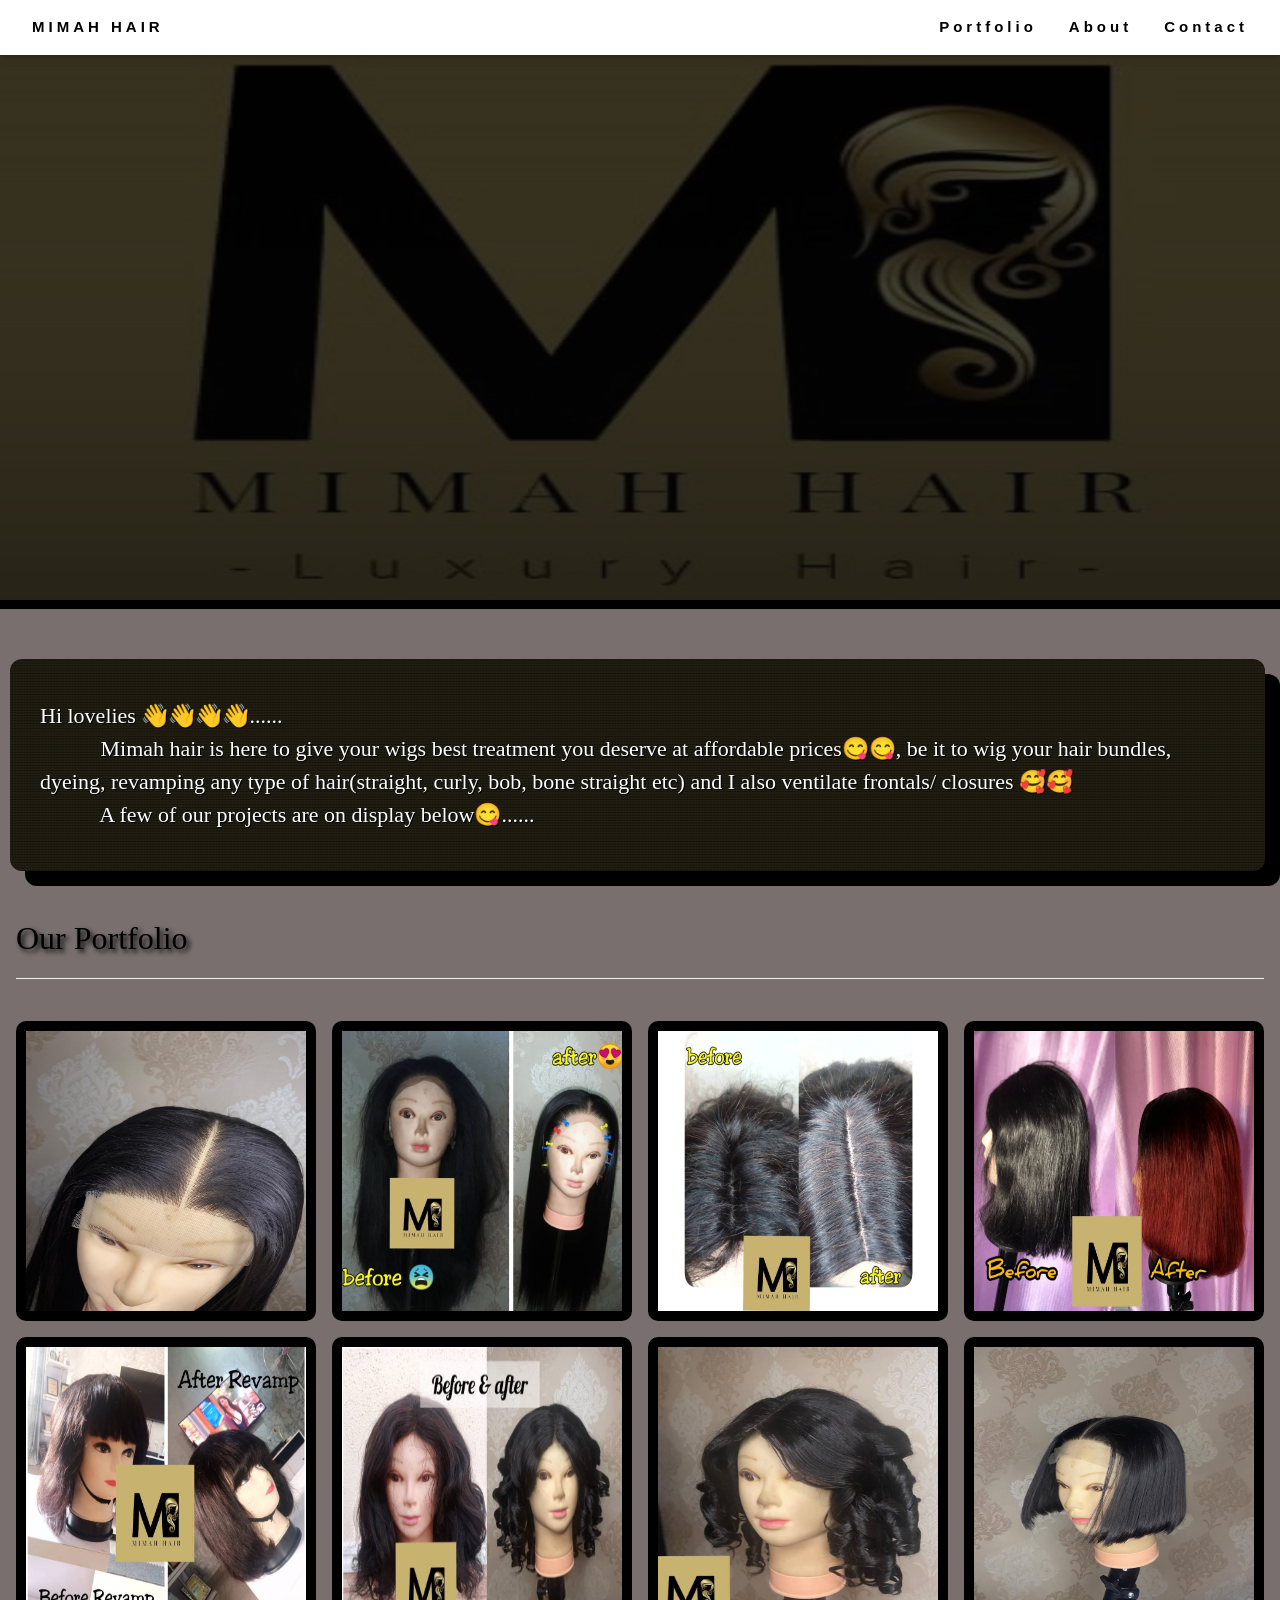
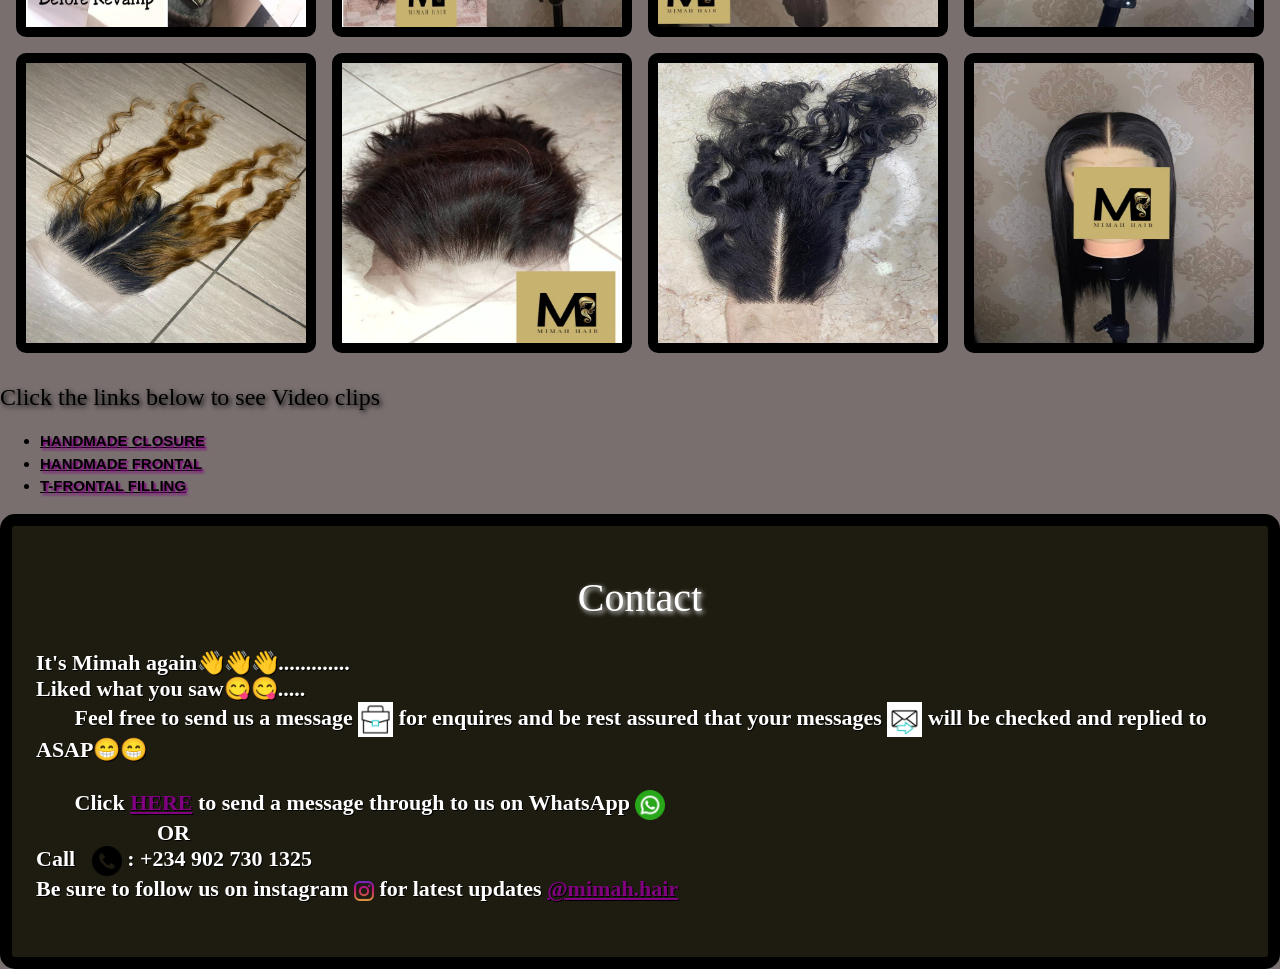
<file: index.html>
<!DOCTYPE html>
<html lang="en"><head><meta http-equiv="Content-Type" content="text/html; charset=UTF-8"><title>MIMAH HAIR</title>
<meta name="viewport" content="width=device-width, initial-scale=1">
<link rel="stylesheet" href="style.css">
</head>
<body>
  
 <div class="w3-top">
  <div class="w3-bar w3-white w3-wide w3-padding w3-card">
    <a href="" class="w3-bar-item w3-button"><b>MIMAH HAIR</b></a>
    <div class="w3-right w3-hide-small">
      <a href="#projects" class="w3-bar-item w3-button"><b>Portfolio</b></a>
      <a href="#talk1" class="w3-bar-item w3-button"><b>About<b></a>
      <a href="#contact" class="w3-bar-item w3-button"><b>Contact</b></a>
    </div>
  </div>
</div>

<header class="w3-display-container w3-content w3-center border" style="max-width:1500px">
  <img class="w3-image" src="img1.png" alt="Me" width="1500" height="400" id="homepage">
</header>

<div id="talk1">
 <h5 class="talk animation">Hi lovelies 👋👋👋👋......<br>
  &nbsp;&nbsp;&nbsp;&nbsp;&nbsp;&nbsp;&nbsp;&nbsp;&nbsp;&nbsp;&nbsp;Mimah hair is here to give your wigs best treatment you deserve at affordable prices😋😋, be it to wig your hair bundles, dyeing, revamping any type of hair(straight, curly, bob, bone straight etc) and I also ventilate frontals/ closures 🥰🥰<br>
  &nbsp;&nbsp;&nbsp;&nbsp;&nbsp;&nbsp;&nbsp;&nbsp;&nbsp;&nbsp;&nbsp;A few of our projects are on display below😋......
</h5>
</div>

<div class="w3-container w3-padding-32" id="projects">
  <h3 class="w3-border-bottom w3-border-light-grey w3-padding-16" id="projects"><span>Our Portfolio</span></h3>
</div>

<div class="w3-row-padding">
  <div class="w3-col l3 m6 w3-margin-bottom small">
    <div class="w3-display-container">
      <img src="img2.jpg" alt="House" style="width:100%" class="image">
    </div>
  </div>
  <div class="w3-col l3 m6 w3-margin-bottom small" >
    <div class="w3-display-container">
      <img src="img3.jpg" alt="House" style="width:100%" class="image">
    </div>
  </div>
  <div class="w3-col l3 m6 w3-margin-bottom small">
    <div class="w3-display-container">
      <img src="img4.jpg" alt="House" style="width:100%" class="image">
    </div>
  </div>
  <div class="w3-col l3 m6 w3-margin-bottom small">
    <div class="w3-display-container">
      <img src="img5.jpg" alt="House" style="width:100%" class="image">
    </div>
  </div>
</div>

<div class="w3-row-padding">
  <div class="w3-col l3 m6 w3-margin-bottom small">
    <div class="w3-display-container">    
      <img src="img6.jpg" alt="House" style="width:100%" class="image">
    </div>
  </div>
  <div class="w3-col l3 m6 w3-margin-bottom small">
    <div class="w3-display-container">     
      <img src="img7.jpg" alt="House" style="width:100%" class="image">
    </div>
  </div>
  <div class="w3-col l3 m6 w3-margin-bottom small">
    <div class="w3-display-container">
      <img src="img8.jpg" alt="House" style="width:100%" class="image">
    </div>
  </div>
  <div class="w3-col l3 m6 w3-margin-bottom small">
    <div class="w3-display-container">
      <img src="img9.jpg" alt="House" style="width:100%" class="image">
    </div>
  </div>
</div>
<div class="w3-row-padding">
  <div class="w3-col l3 m6 w3-margin-bottom small">
    <div class="w3-display-container">    
      <img src="img11.jpg" alt="House" style="width:100%" class="image">
    </div>
  </div>
  <div class="w3-col l3 m6 w3-margin-bottom small">
    <div class="w3-display-container">     
      <img src="img13.jpg" alt="House" style="width:100%" class="image">
    </div>
  </div>
  <div class="w3-col l3 m6 w3-margin-bottom small">
    <div class="w3-display-container">
      <img src="img14.jpg" alt="House" style="width:100%" class="image">
    </div>
  </div>
  <div class="w3-col l3 m6 w3-margin-bottom small">
    <div class="w3-display-container">
      <img src="img15.jpg" alt="House" style="width:100%" class="image">
    </div>
  </div>
</div>

<div>

  <h3 class="align1">Click the links below to see Video clips </h3>
  <ul>
    <li class="li"><a href="vid1.mp4" target="_blank">Handmade Closure </a></li>
    <li class="li"><a href="Vid2.mp4" target="_blank">Handmade Frontal</a></li>
    <li class="li"><a href="Vid3.mp4" target="_blank">T-Frontal Filling</a></li>
    
  </ul>

</div>






  <div class="w3-light-grey w3-padding-large w3-padding-32 w3-margin-top" id="contact">
    <h3 class="w3-center closing2">Contact</h3>
    
    <p class="closing">It's Mimah again👋👋👋.............<br>
      Liked what you saw😋😋..... <br>
      &nbsp;&nbsp;&nbsp;&nbsp;&nbsp;&nbsp;&nbsp;Feel free to send us a message <img src="message.gif" width="35px"> for enquires and be rest assured that your messages <img src="received.gif" width="35px"> 
      will be checked and replied to ASAP😁😁  <br>
      <br>
      &nbsp;&nbsp;&nbsp;&nbsp;&nbsp;&nbsp;&nbsp;Click <a href="https://wa.me/message/EDBD3ITLHI4RD1.." target="_blank" class="anchor">HERE</a> to send a message through to us on WhatsApp <img src="whatsapp.png" width="30px"><br>
      &nbsp;&nbsp;&nbsp;&nbsp;&nbsp;&nbsp;&nbsp;&nbsp;&nbsp;&nbsp;&nbsp;&nbsp;&nbsp;&nbsp;&nbsp;&nbsp;&nbsp;&nbsp;&nbsp;&nbsp;&nbsp;
     OR<br>
      Call &nbsp;&nbsp;<img src="phone.png" width="30px"> : +234 902 730 1325<br>
      Be sure to follow us on instagram <img src="instagram.png" width="20px"> for latest updates <a href="https://instagram.com/mimah.hair?igshid=YmMyMTA2M2Y=" target="_blank" class="anchor"><b>@mimah.hair</b></a>
    </p>

    
    

  </div>
</div>

</div>


</body>
</html>
</file>
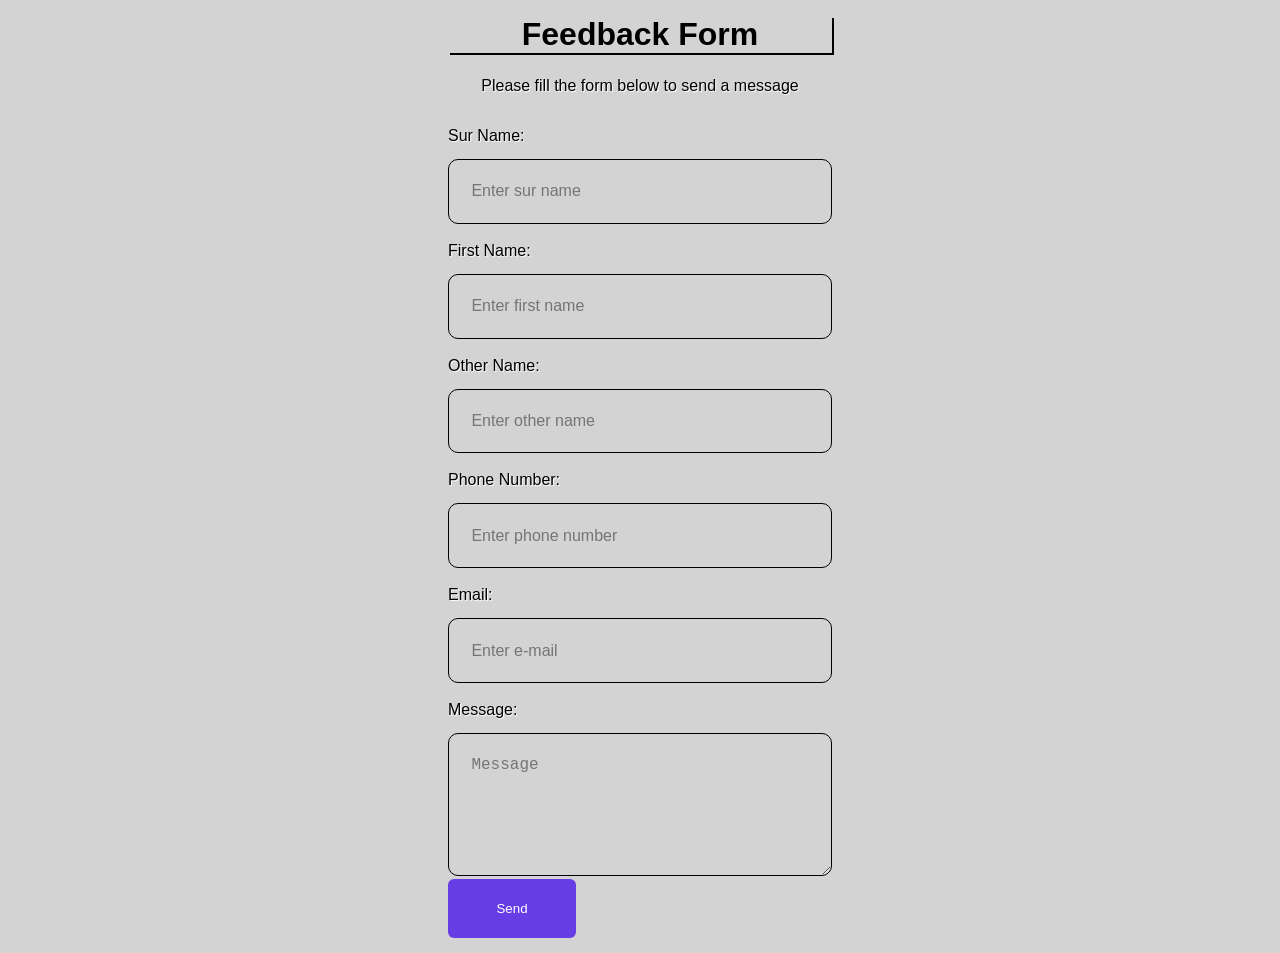
<file: form.html>
<!DOCTYPE html>
<html lang="en">
<head>
    <meta charset="UTF-8">
    <meta http-equiv="X-UA-Compatible" content="IE=edge">
    <meta name="viewport" content="width=device-width, initial-scale=1.0">
    <title>Feedback</title>
    <link rel="stylesheet" href="form.css">
</head>
<body>
    <div class="container">
        <div>
            <h1>Feedback Form</h1>
            <p>Please fill the form below to send a message</p>
        </div>
        <div>
            <legend></legend>
                <form method="POST">
                    <span>Sur Name:</span>
                    &nbsp;<input type="text" placeholder="Enter sur name" name="Mame" required>
                    <span>First Name:</span> 
                    &nbsp;<input type="text" placeholder="Enter first name" name="Mame" required>
                    <span>Other Name:</span> 
                    &nbsp;<input type="text" placeholder="Enter other name" name="Mame" required>
                    <span>Phone Number:</span>
                    &nbsp;<input type="number" placeholder="Enter phone number" name="Number" required>
                    <span>Email:</span>
                    &nbsp;<input type="email" placeholder="Enter e-mail" name="Email" required>
                    <span>Message:</span>
                    &nbsp;<textarea name="Message" placeholder="Message" required></textarea>
                    <button type="submit">Send</button>
            
                </form>
            </legend>    
        </div>    
    </div>
</body>
</html>
</file>
<file: form.css>
* {
    margin: 0;
    padding: 0;
    outline: 0;
    border: 0;
}

body{
    height: 100vh;
    font-family: Arial, Helvetica, sans-serif;
    display: grid;
    place-items: center;
    background-color: lightgray;
}

h1 {
    margin-bottom: 1.5rem;
    margin-top: 1rem;
    display: grid;
    place-items: center;
    box-shadow: 2px 2px;
}

p {
    margin-bottom: 2rem;
    display: grid;
    place-items: center;
    text-shadow: 1px 1px 1px white;
}


form {
    display: flex;
    flex-direction: column;
    width: 24rem;
    gap: 3px;
    margin-bottom: 15px;

}

input,
textarea {
    padding: 1.4rem;
    background: transparent;
    border: 1px solid black;
    border-radius: 10px;
    font-size: 16px;
    margin-top: -10px;
    
}

textarea {
    height: 6rem;
    overflow: scroll;
}

input {
    margin-bottom: 15px;
}

button {
    width: 8rem;
    padding: 1.4rem;
    cursor: pointer;
    background: #673de6;
    color: white;
    border-radius: 6px;
}

span {
    text-shadow: 1px 1px 1px white;
}
</file>
<file: style.css>
﻿/* W3.CSS 4.13 June 2019 by Jan Egil and Borge Refsnes */
html{box-sizing:border-box}*,*:before,*:after{box-sizing:inherit}
/* Extract from normalize.css by Nicolas Gallagher and Jonathan Neal git.io/normalize */
html{-ms-text-size-adjust:100%;-webkit-text-size-adjust:100%}body{margin:0}
article,aside,details,figcaption,figure,footer,header,main,menu,nav,section{display:block}summary{display:list-item}
audio,canvas,progress,video{display:inline-block}progress{vertical-align:baseline}
audio:not([controls]){display:none;height:0}[hidden],template{display:none}
a{background-color:transparent}a:active,a:hover{outline-width:0}
abbr[title]{border-bottom:none;text-decoration:underline;text-decoration:underline dotted}
b,strong{font-weight:bolder}dfn{font-style:italic}mark{background:#ff0;color:#000}
small{font-size:80%}sub,sup{font-size:75%;line-height:0;position:relative;vertical-align:baseline}
sub{bottom:-0.25em}sup{top:-0.5em}figure{margin:1em 40px}img{border-style:none}
code,kbd,pre,samp{font-family:monospace,monospace;font-size:1em}hr{box-sizing:content-box;height:0;overflow:visible}
button,input,select,textarea,optgroup{font:inherit;margin:0}optgroup{font-weight:bold}
button,input{overflow:visible}button,select{text-transform:none}
button,[type=button],[type=reset],[type=submit]{-webkit-appearance:button}
button::-moz-focus-inner,[type=button]::-moz-focus-inner,[type=reset]::-moz-focus-inner,[type=submit]::-moz-focus-inner{border-style:none;padding:0}
button:-moz-focusring,[type=button]:-moz-focusring,[type=reset]:-moz-focusring,[type=submit]:-moz-focusring{outline:1px dotted ButtonText}
fieldset{border:1px solid #c0c0c0;margin:0 2px;padding:.35em .625em .75em}
legend{color:inherit;display:table;max-width:100%;padding:0;white-space:normal}textarea{overflow:auto}
[type=checkbox],[type=radio]{padding:0}
[type=number]::-webkit-inner-spin-button,[type=number]::-webkit-outer-spin-button{height:auto}
[type=search]{-webkit-appearance:textfield;outline-offset:-2px}
[type=search]::-webkit-search-decoration{-webkit-appearance:none}
::-webkit-file-upload-button{-webkit-appearance:button;font:inherit}
/* End extract */
html,body{font-family:Verdana,sans-serif;font-size:15px;line-height:1.5}html{overflow-x:hidden}
h1{font-size:36px}h2{font-size:30px}h3{font-size:24px}h4{font-size:20px}h5{font-size:18px}h6{font-size:16px}.w3-serif{font-family:serif}
h1,h2,h3,h4,h5,h6{font-family:"Segoe UI",Arial,sans-serif;font-weight:400;margin:10px 0}.w3-wide{letter-spacing:4px}
hr{border:0;border-top:1px solid #eee;margin:20px 0}
.w3-image{max-width:100%;height:auto}img{vertical-align:middle}a{color:inherit}
.w3-table,.w3-table-all{border-collapse:collapse;border-spacing:0;width:100%;display:table}.w3-table-all{border:1px solid #ccc}
.w3-bordered tr,.w3-table-all tr{border-bottom:1px solid #ddd}.w3-striped tbody tr:nth-child(even){background-color:#f1f1f1}
.w3-table-all tr:nth-child(odd){background-color:#fff}.w3-table-all tr:nth-child(even){background-color:#f1f1f1}
.w3-hoverable tbody tr:hover,.w3-ul.w3-hoverable li:hover{background-color:#ccc}.w3-centered tr th,.w3-centered tr td{text-align:center}
.w3-table td,.w3-table th,.w3-table-all td,.w3-table-all th{padding:8px 8px;display:table-cell;text-align:left;vertical-align:top}
.w3-table th:first-child,.w3-table td:first-child,.w3-table-all th:first-child,.w3-table-all td:first-child{padding-left:16px}
.w3-btn,.w3-button{border:none;display:inline-block;padding:8px 16px;vertical-align:middle;overflow:hidden;text-decoration:none;color:inherit;background-color:inherit;text-align:center;cursor:pointer;white-space:nowrap}
.w3-btn:hover{box-shadow:0 8px 16px 0 rgba(0,0,0,0.2),0 6px 20px 0 rgba(0,0,0,0.19)}
.w3-btn,.w3-button{-webkit-touch-callout:none;-webkit-user-select:none;-khtml-user-select:none;-moz-user-select:none;-ms-user-select:none;user-select:none}   
.w3-disabled,.w3-btn:disabled,.w3-button:disabled{cursor:not-allowed;opacity:0.3}.w3-disabled *,:disabled *{pointer-events:none}
.w3-btn.w3-disabled:hover,.w3-btn:disabled:hover{box-shadow:none}
.w3-badge,.w3-tag{background-color:#000;color:#fff;display:inline-block;padding-left:8px;padding-right:8px;text-align:center}.w3-badge{border-radius:50%}
.w3-ul{list-style-type:none;padding:0;margin:0}.w3-ul li{padding:8px 16px;border-bottom:1px solid #ddd}.w3-ul li:last-child{border-bottom:none}
.w3-tooltip,.w3-display-container{position:relative}.w3-tooltip .w3-text{display:none}.w3-tooltip:hover .w3-text{display:inline-block}
.w3-ripple:active{opacity:0.5}.w3-ripple{transition:opacity 0s}
.w3-input{padding:8px;display:block;border:none;border-bottom:1px solid #ccc;width:100%}
.w3-select{padding:9px 0;width:100%;border:none;border-bottom:1px solid #ccc}
.w3-dropdown-click,.w3-dropdown-hover{position:relative;display:inline-block;cursor:pointer}
.w3-dropdown-hover:hover .w3-dropdown-content{display:block}
.w3-dropdown-hover:first-child,.w3-dropdown-click:hover{background-color:#ccc;color:#000}
.w3-dropdown-hover:hover > .w3-button:first-child,.w3-dropdown-click:hover > .w3-button:first-child{background-color:#ccc;color:#000}
.w3-dropdown-content{cursor:auto;color:#000;background-color:#fff;display:none;position:absolute;min-width:160px;margin:0;padding:0;z-index:1}
.w3-check,.w3-radio{width:24px;height:24px;position:relative;top:6px}
.w3-sidebar{height:100%;width:200px;background-color:#fff;position:fixed!important;z-index:1;overflow:auto}
.w3-bar-block .w3-dropdown-hover,.w3-bar-block .w3-dropdown-click{width:100%}
.w3-bar-block .w3-dropdown-hover .w3-dropdown-content,.w3-bar-block .w3-dropdown-click .w3-dropdown-content{min-width:100%}
.w3-bar-block .w3-dropdown-hover .w3-button,.w3-bar-block .w3-dropdown-click .w3-button{width:100%;text-align:left;padding:8px 16px}
.w3-main,#main{transition:margin-left .4s}
.w3-modal{z-index:3;display:none;padding-top:100px;position:fixed;left:0;top:0;width:100%;height:100%;overflow:auto;background-color:rgb(0,0,0);background-color:rgba(0,0,0,0.4)}
.w3-modal-content{margin:auto;background-color:#fff;position:relative;padding:0;outline:0;width:600px}
.w3-bar{width:100%;overflow:hidden}.w3-center .w3-bar{display:inline-block;width:auto}
.w3-bar .w3-bar-item{padding:8px 16px;float:left;width:auto;border:none;display:block;outline:0}
.w3-bar .w3-dropdown-hover,.w3-bar .w3-dropdown-click{position:static;float:left}
.w3-bar .w3-button{white-space:normal}
.w3-bar-block .w3-bar-item{width:100%;display:block;padding:8px 16px;text-align:left;border:none;white-space:normal;float:none;outline:0}
.w3-bar-block.w3-center .w3-bar-item{text-align:center}.w3-block{display:block;width:100%}
.w3-responsive{display:block;overflow-x:auto}
.w3-container:after,.w3-container:before,.w3-panel:after,.w3-panel:before,.w3-row:after,.w3-row:before,.w3-row-padding:after,.w3-row-padding:before,
.w3-cell-row:before,.w3-cell-row:after,.w3-clear:after,.w3-clear:before,.w3-bar:before,.w3-bar:after{content:"";display:table;clear:both}
.w3-col,.w3-half,.w3-third,.w3-twothird,.w3-threequarter,.w3-quarter{float:left;width:100%}
.w3-col.s1{width:8.33333%}.w3-col.s2{width:16.66666%}.w3-col.s3{width:24.99999%}.w3-col.s4{width:33.33333%}
.w3-col.s5{width:41.66666%}.w3-col.s6{width:49.99999%}.w3-col.s7{width:58.33333%}.w3-col.s8{width:66.66666%}
.w3-col.s9{width:74.99999%}.w3-col.s10{width:83.33333%}.w3-col.s11{width:91.66666%}.w3-col.s12{width:99.99999%}
@media (min-width:601px){.w3-col.m1{width:8.33333%}.w3-col.m2{width:16.66666%}.w3-col.m3,.w3-quarter{width:24.99999%}.w3-col.m4,.w3-third{width:33.33333%}
.w3-col.m5{width:41.66666%}.w3-col.m6,.w3-half{width:49.99999%}.w3-col.m7{width:58.33333%}.w3-col.m8,.w3-twothird{width:66.66666%}
.w3-col.m9,.w3-threequarter{width:74.99999%}.w3-col.m10{width:83.33333%}.w3-col.m11{width:91.66666%}.w3-col.m12{width:99.99999%}}
@media (min-width:993px){.w3-col.l1{width:8.33333%}.w3-col.l2{width:16.66666%}.w3-col.l3{width:24.99999%}.w3-col.l4{width:33.33333%}
.w3-col.l5{width:41.66666%}.w3-col.l6{width:49.99999%}.w3-col.l7{width:58.33333%}.w3-col.l8{width:66.66666%}
.w3-col.l9{width:74.99999%}.w3-col.l10{width:83.33333%}.w3-col.l11{width:91.66666%}.w3-col.l12{width:99.99999%}}
.w3-rest{overflow:hidden}.w3-stretch{margin-left:-16px;margin-right:-16px}
.w3-content,.w3-auto{margin-left:auto;margin-right:auto}.w3-content{max-width:980px}.w3-auto{max-width:1140px}
.w3-cell-row{display:table;width:100%}.w3-cell{display:table-cell}
.w3-cell-top{vertical-align:top}.w3-cell-middle{vertical-align:middle}.w3-cell-bottom{vertical-align:bottom}
.w3-hide{display:none!important}.w3-show-block,.w3-show{display:block!important}.w3-show-inline-block{display:inline-block!important}
@media (max-width:1205px){.w3-auto{max-width:95%}}
@media (max-width:600px){.w3-modal-content{margin:0 10px;width:auto!important}.w3-modal{padding-top:30px}
.w3-dropdown-hover.w3-mobile .w3-dropdown-content,.w3-dropdown-click.w3-mobile .w3-dropdown-content{position:relative}	
.w3-hide-small{display:none!important}.w3-mobile{display:block;width:100%!important}.w3-bar-item.w3-mobile,.w3-dropdown-hover.w3-mobile,.w3-dropdown-click.w3-mobile{text-align:center}
.w3-dropdown-hover.w3-mobile,.w3-dropdown-hover.w3-mobile .w3-btn,.w3-dropdown-hover.w3-mobile .w3-button,.w3-dropdown-click.w3-mobile,.w3-dropdown-click.w3-mobile .w3-btn,.w3-dropdown-click.w3-mobile .w3-button{width:100%}}
@media (max-width:768px){.w3-modal-content{width:500px}.w3-modal{padding-top:50px}}
@media (min-width:993px){.w3-modal-content{width:900px}.w3-hide-large{display:none!important}.w3-sidebar.w3-collapse{display:block!important}}
@media (max-width:992px) and (min-width:601px){.w3-hide-medium{display:none!important}}
@media (max-width:992px){.w3-sidebar.w3-collapse{display:none}.w3-main{margin-left:0!important;margin-right:0!important}.w3-auto{max-width:100%}}
.w3-top,.w3-bottom{position:fixed;width:100%;z-index:1}.w3-top{top:0}.w3-bottom{bottom:0}
.w3-overlay{position:fixed;display:none;width:100%;height:100%;top:0;left:0;right:0;bottom:0;background-color:rgba(0,0,0,0.5);z-index:2}
.w3-display-topleft{position:absolute;left:0;top:0}.w3-display-topright{position:absolute;right:0;top:0}
.w3-display-bottomleft{position:absolute;left:0;bottom:0}.w3-display-bottomright{position:absolute;right:0;bottom:0}
.w3-display-middle{position:absolute;top:50%;left:50%;transform:translate(-50%,-50%);-ms-transform:translate(-50%,-50%)}
.w3-display-left{position:absolute;top:50%;left:0%;transform:translate(0%,-50%);-ms-transform:translate(-0%,-50%)}
.w3-display-right{position:absolute;top:50%;right:0%;transform:translate(0%,-50%);-ms-transform:translate(0%,-50%)}
.w3-display-topmiddle{position:absolute;left:50%;top:0;transform:translate(-50%,0%);-ms-transform:translate(-50%,0%)}
.w3-display-bottommiddle{position:absolute;left:50%;bottom:0;transform:translate(-50%,0%);-ms-transform:translate(-50%,0%)}
.w3-display-container:hover .w3-display-hover{display:block}.w3-display-container:hover span.w3-display-hover{display:inline-block}.w3-display-hover{display:none}
.w3-display-position{position:absolute}
.w3-circle{border-radius:50%}
.w3-round-small{border-radius:2px}.w3-round,.w3-round-medium{border-radius:4px}.w3-round-large{border-radius:8px}.w3-round-xlarge{border-radius:16px}.w3-round-xxlarge{border-radius:32px}
.w3-row-padding,.w3-row-padding>.w3-half,.w3-row-padding>.w3-third,.w3-row-padding>.w3-twothird,.w3-row-padding>.w3-threequarter,.w3-row-padding>.w3-quarter,.w3-row-padding>.w3-col{padding:0 8px}
.w3-container,.w3-panel{padding:0.01em 16px}.w3-panel{margin-top:16px;margin-bottom:16px}
.w3-code,.w3-codespan{font-family:Consolas,"courier new";font-size:16px}
.w3-code{width:auto;background-color:#fff;padding:8px 12px;border-left:4px solid #4CAF50;word-wrap:break-word}
.w3-codespan{color:crimson;background-color:#f1f1f1;padding-left:4px;padding-right:4px;font-size:110%}
.w3-card,.w3-card-2{box-shadow:0 2px 5px 0 rgba(0,0,0,0.16),0 2px 10px 0 rgba(0,0,0,0.12)}
.w3-card-4,.w3-hover-shadow:hover{box-shadow:0 4px 10px 0 rgba(0,0,0,0.2),0 4px 20px 0 rgba(0,0,0,0.19)}
.w3-spin{animation:w3-spin 2s infinite linear}@keyframes w3-spin{0%{transform:rotate(0deg)}100%{transform:rotate(359deg)}}
.w3-animate-fading{animation:fading 10s infinite}@keyframes fading{0%{opacity:0}50%{opacity:1}100%{opacity:0}}
.w3-animate-opacity{animation:opac 0.8s}@keyframes opac{from{opacity:0} to{opacity:1}}
.w3-animate-top{position:relative;animation:animatetop 0.4s}@keyframes animatetop{from{top:-300px;opacity:0} to{top:0;opacity:1}}
.w3-animate-left{position:relative;animation:animateleft 0.4s}@keyframes animateleft{from{left:-300px;opacity:0} to{left:0;opacity:1}}
.w3-animate-right{position:relative;animation:animateright 0.4s}@keyframes animateright{from{right:-300px;opacity:0} to{right:0;opacity:1}}
.w3-animate-bottom{position:relative;animation:animatebottom 0.4s}@keyframes animatebottom{from{bottom:-300px;opacity:0} to{bottom:0;opacity:1}}
.w3-animate-zoom {animation:animatezoom 0.6s}@keyframes animatezoom{from{transform:scale(0)} to{transform:scale(1)}}
.w3-animate-input{transition:width 0.4s ease-in-out}.w3-animate-input:focus{width:100%!important}
.w3-opacity,.w3-hover-opacity:hover{opacity:0.60}.w3-opacity-off,.w3-hover-opacity-off:hover{opacity:1}
.w3-opacity-max{opacity:0.25}.w3-opacity-min{opacity:0.75}
.w3-greyscale-max,.w3-grayscale-max,.w3-hover-greyscale:hover,.w3-hover-grayscale:hover{filter:grayscale(100%)}
.w3-greyscale,.w3-grayscale{filter:grayscale(75%)}.w3-greyscale-min,.w3-grayscale-min{filter:grayscale(50%)}
.w3-sepia{filter:sepia(75%)}.w3-sepia-max,.w3-hover-sepia:hover{filter:sepia(100%)}.w3-sepia-min{filter:sepia(50%)}
.w3-tiny{font-size:10px!important}.w3-small{font-size:12px!important}.w3-medium{font-size:15px!important}.w3-large{font-size:18px!important}
.w3-xlarge{font-size:24px!important}.w3-xxlarge{font-size:36px!important}.w3-xxxlarge{font-size:48px!important}.w3-jumbo{font-size:64px!important}
.w3-left-align{text-align:left!important}.w3-right-align{text-align:right!important}.w3-justify{text-align:justify!important}.w3-center{text-align:center!important}
.w3-border-0{border:0!important}.w3-border{border:1px solid #ccc!important}
.w3-border-top{border-top:1px solid #ccc!important}.w3-border-bottom{border-bottom:1px solid #ccc!important}
.w3-border-left{border-left:1px solid #ccc!important}.w3-border-right{border-right:1px solid #ccc!important}
.w3-topbar{border-top:6px solid #ccc!important}.w3-bottombar{border-bottom:6px solid #ccc!important}
.w3-leftbar{border-left:6px solid #ccc!important}.w3-rightbar{border-right:6px solid #ccc!important}
.w3-section,.w3-code{margin-top:16px!important;margin-bottom:16px!important}
.w3-margin{margin:16px!important}.w3-margin-top{margin-top:16px!important}.w3-margin-bottom{margin-bottom:16px!important}
.w3-margin-left{margin-left:16px!important}.w3-margin-right{margin-right:16px!important}
.w3-padding-small{padding:4px 8px!important}.w3-padding{padding:8px 16px!important}.w3-padding-large{padding:12px 24px!important}
.w3-padding-16{padding-top:16px!important;padding-bottom:16px!important}.w3-padding-24{padding-top:24px!important;padding-bottom:24px!important}
.w3-padding-32{padding-top:32px!important;padding-bottom:32px!important}.w3-padding-48{padding-top:48px!important;padding-bottom:48px!important}
.w3-padding-64{padding-top:64px!important;padding-bottom:64px!important}
.w3-left{float:left!important}.w3-right{float:right!important}
.w3-button:hover{color:#000!important;background-color:#ccc!important}
.w3-transparent,.w3-hover-none:hover{background-color:transparent!important}
.w3-hover-none:hover{box-shadow:none!important}
/* Colors */
.w3-amber,.w3-hover-amber:hover{color:#000!important;background-color:#ffc107!important}
.w3-aqua,.w3-hover-aqua:hover{color:#000!important;background-color:#00ffff!important}
.w3-blue,.w3-hover-blue:hover{color:#fff!important;background-color:#2196F3!important}
.w3-light-blue,.w3-hover-light-blue:hover{color:#000!important;background-color:#87CEEB!important}
.w3-brown,.w3-hover-brown:hover{color:#fff!important;background-color:#795548!important}
.w3-cyan,.w3-hover-cyan:hover{color:#000!important;background-color:#00bcd4!important}
.w3-blue-grey,.w3-hover-blue-grey:hover,.w3-blue-gray,.w3-hover-blue-gray:hover{color:#fff!important;background-color:#607d8b!important}
.w3-green,.w3-hover-green:hover{color:#fff!important;background-color:#4CAF50!important}
.w3-light-green,.w3-hover-light-green:hover{color:#000!important;background-color:#8bc34a!important}
.w3-indigo,.w3-hover-indigo:hover{color:#fff!important;background-color:#3f51b5!important}
.w3-khaki,.w3-hover-khaki:hover{color:#000!important;background-color:#f0e68c!important}
.w3-lime,.w3-hover-lime:hover{color:#000!important;background-color:#cddc39!important}
.w3-orange,.w3-hover-orange:hover{color:#000!important;background-color:#ff9800!important}
.w3-deep-orange,.w3-hover-deep-orange:hover{color:#fff!important;background-color:#ff5722!important}
.w3-pink,.w3-hover-pink:hover{color:#fff!important;background-color:#e91e63!important}
.w3-purple,.w3-hover-purple:hover{color:#fff!important;background-color:#9c27b0!important}
.w3-deep-purple,.w3-hover-deep-purple:hover{color:#fff!important;background-color:#673ab7!important}
.w3-red,.w3-hover-red:hover{color:#fff!important;background-color:#f44336!important}
.w3-sand,.w3-hover-sand:hover{color:#000!important;background-color:#fdf5e6!important}
.w3-teal,.w3-hover-teal:hover{color:#fff!important;background-color:#009688!important}
.w3-yellow,.w3-hover-yellow:hover{color:#000!important;background-color:#ffeb3b!important}
.w3-white,.w3-hover-white:hover{color:#000!important;background-color:#fff!important}
.w3-black,.w3-hover-black:hover{color:#fff!important;background-color:#000!important}
.w3-grey,.w3-hover-grey:hover,.w3-gray,.w3-hover-gray:hover{color:#000!important;background-color:#9e9e9e!important}
.w3-light-grey,.w3-hover-light-grey:hover,.w3-light-gray,.w3-hover-light-gray:hover{color:#000!important;background-color:#f1f1f1!important}
.w3-dark-grey,.w3-hover-dark-grey:hover,.w3-dark-gray,.w3-hover-dark-gray:hover{color:#fff!important;background-color:#616161!important}
.w3-pale-red,.w3-hover-pale-red:hover{color:#000!important;background-color:#ffdddd!important}
.w3-pale-green,.w3-hover-pale-green:hover{color:#000!important;background-color:#ddffdd!important}
.w3-pale-yellow,.w3-hover-pale-yellow:hover{color:#000!important;background-color:#ffffcc!important}
.w3-pale-blue,.w3-hover-pale-blue:hover{color:#000!important;background-color:#ddffff!important}
.w3-text-amber,.w3-hover-text-amber:hover{color:#ffc107!important}
.w3-text-aqua,.w3-hover-text-aqua:hover{color:#00ffff!important}
.w3-text-blue,.w3-hover-text-blue:hover{color:#2196F3!important}
.w3-text-light-blue,.w3-hover-text-light-blue:hover{color:#87CEEB!important}
.w3-text-brown,.w3-hover-text-brown:hover{color:#795548!important}
.w3-text-cyan,.w3-hover-text-cyan:hover{color:#00bcd4!important}
.w3-text-blue-grey,.w3-hover-text-blue-grey:hover,.w3-text-blue-gray,.w3-hover-text-blue-gray:hover{color:#607d8b!important}
.w3-text-green,.w3-hover-text-green:hover{color:#4CAF50!important}
.w3-text-light-green,.w3-hover-text-light-green:hover{color:#8bc34a!important}
.w3-text-indigo,.w3-hover-text-indigo:hover{color:#3f51b5!important}
.w3-text-khaki,.w3-hover-text-khaki:hover{color:#b4aa50!important}
.w3-text-lime,.w3-hover-text-lime:hover{color:#cddc39!important}
.w3-text-orange,.w3-hover-text-orange:hover{color:#ff9800!important}
.w3-text-deep-orange,.w3-hover-text-deep-orange:hover{color:#ff5722!important}
.w3-text-pink,.w3-hover-text-pink:hover{color:#e91e63!important}
.w3-text-purple,.w3-hover-text-purple:hover{color:#9c27b0!important}
.w3-text-deep-purple,.w3-hover-text-deep-purple:hover{color:#673ab7!important}
.w3-text-red,.w3-hover-text-red:hover{color:#f44336!important}
.w3-text-sand,.w3-hover-text-sand:hover{color:#fdf5e6!important}
.w3-text-teal,.w3-hover-text-teal:hover{color:#009688!important}
.w3-text-yellow,.w3-hover-text-yellow:hover{color:#d2be0e!important}
.w3-text-white,.w3-hover-text-white:hover{color:#fff!important}
.w3-text-black,.w3-hover-text-black:hover{color:#000!important}
.w3-text-grey,.w3-hover-text-grey:hover,.w3-text-gray,.w3-hover-text-gray:hover{color:#757575!important}
.w3-text-light-grey,.w3-hover-text-light-grey:hover,.w3-text-light-gray,.w3-hover-text-light-gray:hover{color:#f1f1f1!important}
.w3-text-dark-grey,.w3-hover-text-dark-grey:hover,.w3-text-dark-gray,.w3-hover-text-dark-gray:hover{color:#3a3a3a!important}
.w3-border-amber,.w3-hover-border-amber:hover{border-color:#ffc107!important}
.w3-border-aqua,.w3-hover-border-aqua:hover{border-color:#00ffff!important}
.w3-border-blue,.w3-hover-border-blue:hover{border-color:#2196F3!important}
.w3-border-light-blue,.w3-hover-border-light-blue:hover{border-color:#87CEEB!important}
.w3-border-brown,.w3-hover-border-brown:hover{border-color:#795548!important}
.w3-border-cyan,.w3-hover-border-cyan:hover{border-color:#00bcd4!important}
.w3-border-blue-grey,.w3-hover-border-blue-grey:hover,.w3-border-blue-gray,.w3-hover-border-blue-gray:hover{border-color:#607d8b!important}
.w3-border-green,.w3-hover-border-green:hover{border-color:#4CAF50!important}
.w3-border-light-green,.w3-hover-border-light-green:hover{border-color:#8bc34a!important}
.w3-border-indigo,.w3-hover-border-indigo:hover{border-color:#3f51b5!important}
.w3-border-khaki,.w3-hover-border-khaki:hover{border-color:#f0e68c!important}
.w3-border-lime,.w3-hover-border-lime:hover{border-color:#cddc39!important}
.w3-border-orange,.w3-hover-border-orange:hover{border-color:#ff9800!important}
.w3-border-deep-orange,.w3-hover-border-deep-orange:hover{border-color:#ff5722!important}
.w3-border-pink,.w3-hover-border-pink:hover{border-color:#e91e63!important}
.w3-border-purple,.w3-hover-border-purple:hover{border-color:#9c27b0!important}
.w3-border-deep-purple,.w3-hover-border-deep-purple:hover{border-color:#673ab7!important}
.w3-border-red,.w3-hover-border-red:hover{border-color:#f44336!important}
.w3-border-sand,.w3-hover-border-sand:hover{border-color:#fdf5e6!important}
.w3-border-teal,.w3-hover-border-teal:hover{border-color:#009688!important}
.w3-border-yellow,.w3-hover-border-yellow:hover{border-color:#ffeb3b!important}
.w3-border-white,.w3-hover-border-white:hover{border-color:#fff!important}
.w3-border-black,.w3-hover-border-black:hover{border-color:#000!important}
.w3-border-grey,.w3-hover-border-grey:hover,.w3-border-gray,.w3-hover-border-gray:hover{border-color:#9e9e9e!important}
.w3-border-light-grey,.w3-hover-border-light-grey:hover,.w3-border-light-gray,.w3-hover-border-light-gray:hover{border-color:#f1f1f1!important}
.w3-border-dark-grey,.w3-hover-border-dark-grey:hover,.w3-border-dark-gray,.w3-hover-border-dark-gray:hover{border-color:#616161!important}
.w3-border-pale-red,.w3-hover-border-pale-red:hover{border-color:#ffe7e7!important}.w3-border-pale-green,.w3-hover-border-pale-green:hover{border-color:#e7ffe7!important}
.w3-border-pale-yellow,.w3-hover-border-pale-yellow:hover{border-color:#ffffcc!important}.w3-border-pale-blue,.w3-hover-border-pale-blue:hover{border-color:#e7ffff!important}


#talk1 {
    padding: 30px;
    background-color: white;
    margin: 15px;
    margin-top: 50px;
    margin-left: 10px;
    border-radius: 12px;
    box-shadow: 15px 15px  black;
    background-image: linear-gradient(rgba(0, 0, 0, 0.1), rgba(0, 0, 0, 0.1)), url(img1.png);
    background-size: 3px;

    
}



.talk {
    font-size: 22px;
    color: white;
    font-family: bodoni;
    text-shadow: 1px 1px black;
}



body {
    background-color: rgb(121, 111, 111);
}
.color {
    color: gray;
}
#projects {
    margin-top: -10px;
}


span {
    color: black;
    font-family: bodoni;
    font-size: xx-large;
    text-shadow: 3px 3px 5px;
}
.closing {
    font-family: bodoni;
    font-size: 22px;
    line-height: 1.2em;
    color: white;
    text-shadow: 1px 1px black;
   

}

#contact {
    border-radius: 15px;
    border: 12px solid  black;
    background-image: linear-gradient(rgba(0, 0, 0, 0.1), rgba(0, 0, 0, 0.1)), url(img1.png);
    background-size: 2px;

}

.anchor {
    color: purple;
}
.bold {
    font-family: Arial, Helvetica, sans-serif;
}

.closing2 {
    color: white;
    font-family: bodoni;
    font-size: 40px;
    text-shadow: 2px 2px 5px; 
}

.animation {

	animation-delay: 10s;
	animation-duration: 5s;
	animation-name: lightning;
	animation-iteration-count: infinite;
}


@keyframes lightning {

	from {
		opacity: 0;

	} 

	to {

		opacity: 1;
	} 
}

.image {
    width: 200px;
    height: 300px;
    border-radius: 10px;
    border: 10px solid black;
    transition: width 2s, height 2s, background-size 2s, transform 2s;
}

.border{
    border-bottom: 9px solid black;
}

.image:hover {
	width: 200px;
	height: 300px;
	background-size: 200px;
	transform: rotate(720deg);
}
.align1 {
    font-family: bodoni;
    align-items: center;
    text-shadow: 2px 2px 5px;
}

li{
    text-shadow: 2px 2px 2px purple;
    text-transform: uppercase;
    text-decoration: none;
}
.closing{

	animation-name: slidein;
	animation-duration: 2s;
	animation-iteration-count: 1;
	animation-direction: normal;
    animation-delay: 10s;
}

@keyframes slidein {

	from {
		font-size: small;
		margin-left: 0%;
		width: 50%;
	}

	to {
	
		margin-left: 0%;
		width: 100%;

	}

}


#homepage {

    height: 600px;
}

@media screen and (max-width:550px) and (min-width:395px) {
  
    .talk {
        font-size: 19px;
        font-family: Bodoni;
        text-shadow: 1px 1px black;
    }    
    
    #homepage {

        height: 300px;
    }

    .closing2 {
        font-family: bodoni;
        font-size: 30px;
        line-height: 1.2em;
        text-shadow: 2px 2px 5px ;
    }

    .closing{
        font-family: bodoni;
        font-size: 19px;
        text-shadow: 1px 1px black;
    }

    .image {
        width: auto;
        height: 200px;
        border-radius: 10px;
        border: 10px solid black;
        transition: width 2s, height 2s, background-size 2s, transform 2s;
    }
    
    .image:hover {
        width: 100px;
        height: 200px;
        background-size: 100px;
        transform: rotate(360deg);
    }
    .animation {

        animation-delay: 10s;
    }

    .small {
       margin-left: 0px;
        width: 190px;
    }

    .align1 {
        font-size: large;
        text-shadow: 2px 2px 5px red ;
    }

    .li {
        font-size: small;
    }
}

@media screen and (max-width:390px) and (min-width:290px){
  
    .talk {
        font-size: 16px;
        font-family: Bodoni;
        text-shadow: 1px 1px black;
    }    

    #homepage {

        height: 200px;
    }
    .closing2 {
        font-family: bodoni;
        font-size: 30px;
        line-height: 1.2em;
    }

    .closing{
        font-family: bodoni;
        font-size: 16px;
        
    }

    .image {
        width: auto;
        height: 200px;
        border-radius: 10px;
        border: 10px solid black;
        transition: width 2s, height 2s, background-size 2s, transform 2s;
    }
    
    .image:hover {
        width: 100px;
        height: 200px;
        background-size: 100px;
        transform: rotate(360deg);
    }
    .animation {

        animation-delay: 10s;
    }

    .small {
        margin-left: -10px;
        width: 300px;
    }

    .li {
        font-size: small;
    } 

}

@media screen and (max-width:300px) {
   
    #homepage {

        height: 200px;
    }

    .talk {
        font-size: 16px;
        font-family: Bodoni;
        text-shadow: 1px 1px black;
    }    

    .closing2 {
        font-family: bodoni;
        font-size: 30px;
        line-height: 1.2em;
    }

    .closing{
        font-family: bodoni;
        font-size: 16px;
    }

    .image {
        width: auto;
        height: 200px;
        border-radius: 10px;
        border: 10px solid black;
        transition: width 2s, height 2s, background-size 2s, transform 2s;
    }
    
    .image:hover {
        width: 100px;
        height: 200px;
        background-size: 100px;
        transform: rotate(360deg);
    }
    .animation {

        animation-delay: 10s;
    }
    .li {
        font-size: small;
    } 
}
</file>
